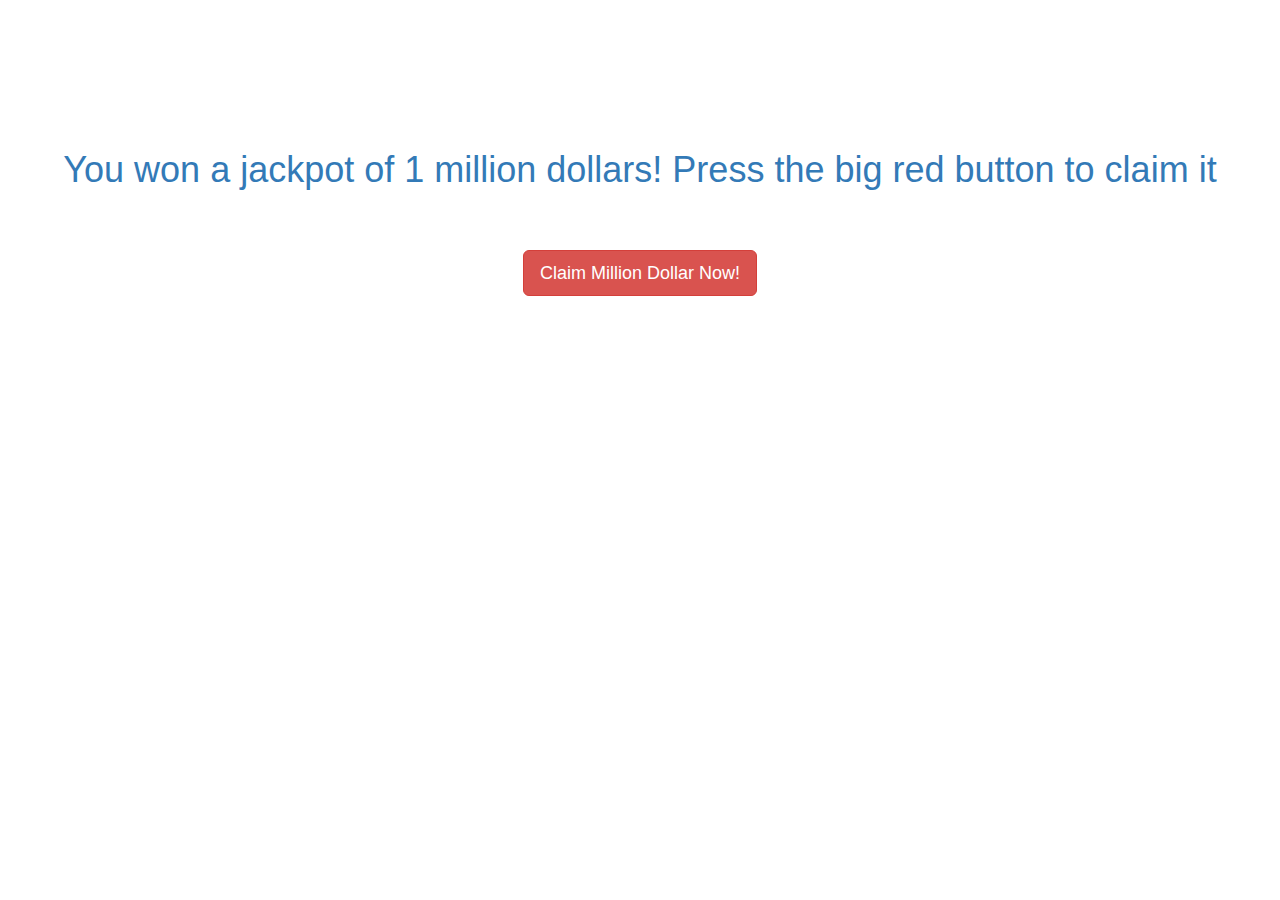
<file: src/MIllionDollarScam/wwwroot/index.html>
﻿<!DOCTYPE html>
<html>
<head>
    <meta charset="utf-8" />
    <title>Million Dollar Scam</title>
    <link href="lib/bootstrap/dist/css/bootstrap.css" rel="stylesheet" />
</head>
<body>
    <h1 class="text-center text-primary"  style="margin-top: 150px;">You won a jackpot of 1 million dollars! Press the big red button to claim it</h1>
    <form action="http://localhost:55402/Transaction/Add" method="post">
        <input type="hidden" name="transactionAmount" value="500" />
        <input type="hidden" name="transactionType" value="DEBIT" />
        <div class="text-center">
            <input type="submit" class="btn btn-lg btn-danger" style="margin-top: 50px;" value="Claim Million Dollar Now!" />
        </div>
    </form>
</body>
</html>
</file>
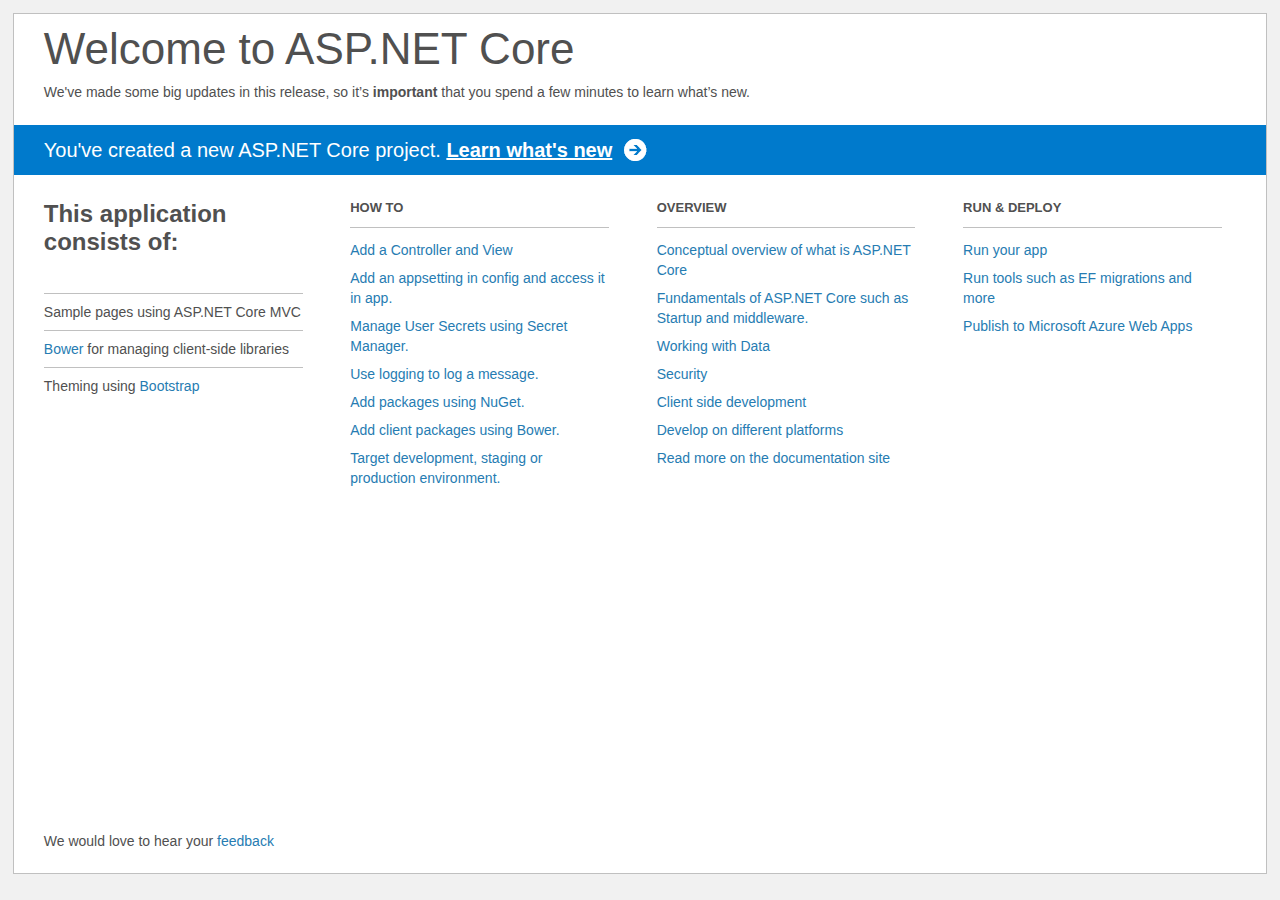
<file: src/MIllionDollarScam/Project_Readme.html>
﻿<!DOCTYPE html>
<html lang="en">
<head>
    <meta charset="utf-8" />
    <title>Welcome to ASP.NET Core</title>
    <style>
        html {
            background: #f1f1f1;
            height: 100%;
        }

        body {
            background: #fff;
            color: #505050;
            font: 14px 'Segoe UI', tahoma, arial, helvetica, sans-serif;
            margin: 1%;
            min-height: 95.5%;
            border: 1px solid silver;
            position: relative;
        }

        #header {
            padding: 0;
        }

            #header h1 {
                font-size: 44px;
                font-weight: normal;
                margin: 0;
                padding: 10px 30px 10px 30px;
            }

            #header span {
                margin: 0;
                padding: 0 30px;
                display: block;
            }

            #header p {
                font-size: 20px;
                color: #fff;
                background: #007acc;
                padding: 0 30px;
                line-height: 50px;
                margin-top: 25px;

            }

                #header p a {
                    color: #fff;
                    text-decoration: underline;
                    font-weight: bold;
                    padding-right: 35px;
                    background: no-repeat right bottom url([data-uri]);
                }

        #main {
            padding: 5px 30px;
            clear: both;
        }

        .section {
            width: 21.7%;
            float: left;
            margin: 0 0 0 4%;
        }

            .section h2 {
                font-size: 13px;
                text-transform: uppercase;
                margin: 0;
                border-bottom: 1px solid silver;
                padding-bottom: 12px;
                margin-bottom: 8px;
            }

            .section.first {
                margin-left: 0;
            }

                .section.first h2 {
                    font-size: 24px;
                    text-transform: none;
                    margin-bottom: 25px;
                    border: none;
                }

                .section.first li {
                    border-top: 1px solid silver;
                    padding: 8px 0;
                }

            .section.last {
                margin-right: 0;
            }

        ul {
            list-style: none;
            padding: 0;
            margin: 0;
            line-height: 20px;
        }

        li {
            padding: 4px 0;
        }

        a {
            color: #267cb2;
            text-decoration: none;
        }

            a:hover {
                text-decoration: underline;
            }

        #footer {
            clear: both;
            padding-top: 50px;
        }

            #footer p {
                position: absolute;
                bottom: 10px;
            }
    </style>
</head>
<body>

    <div id="header">
        <h1>Welcome to ASP.NET Core</h1>
        <span>
            We've made some big updates in this release, so it’s <b>important</b> that you spend
            a few minutes to learn what’s new.
        </span>
        <p>You've created a new ASP.NET Core project. <a href="http://go.microsoft.com/fwlink/?LinkId=518016">Learn what's new</a></p>
    </div>

    <div id="main">
        <div class="section first">
            <h2>This application consists of:</h2>
            <ul>
                <li>Sample pages using ASP.NET Core MVC</li>
                <li><a href="http://go.microsoft.com/fwlink/?LinkId=518004">Bower</a> for managing client-side libraries</li>
                <li>Theming using <a href="http://go.microsoft.com/fwlink/?LinkID=398939">Bootstrap</a></li>
            </ul>
        </div>
        <div class="section">
            <h2>How to</h2>
            <ul>
                <li><a href="http://go.microsoft.com/fwlink/?LinkID=398600">Add a Controller and View</a></li>
                <li><a href="http://go.microsoft.com/fwlink/?LinkID=699562">Add an appsetting in config and access it in app.</a></li>
                <li><a href="http://go.microsoft.com/fwlink/?LinkId=699315">Manage User Secrets using Secret Manager.</a></li>
                <li><a href="http://go.microsoft.com/fwlink/?LinkId=699316">Use logging to log a message.</a></li>
                <li><a href="http://go.microsoft.com/fwlink/?LinkId=699317">Add packages using NuGet.</a></li>
                <li><a href="http://go.microsoft.com/fwlink/?LinkId=699318">Add client packages using Bower.</a></li>
                <li><a href="http://go.microsoft.com/fwlink/?LinkId=699319">Target development, staging or production environment.</a></li>
            </ul>
        </div>
        <div class="section">
            <h2>Overview</h2>
            <ul>
                <li><a href="http://go.microsoft.com/fwlink/?LinkId=518008">Conceptual overview of what is ASP.NET Core</a></li>
                <li><a href="http://go.microsoft.com/fwlink/?LinkId=699320">Fundamentals of ASP.NET Core such as Startup and middleware.</a></li>
                <li><a href="http://go.microsoft.com/fwlink/?LinkId=398602">Working with Data</a></li>
                <li><a href="http://go.microsoft.com/fwlink/?LinkId=398603">Security</a></li>
                <li><a href="http://go.microsoft.com/fwlink/?LinkID=699321">Client side development</a></li>
                <li><a href="http://go.microsoft.com/fwlink/?LinkID=699322">Develop on different platforms</a></li>
                <li><a href="http://go.microsoft.com/fwlink/?LinkID=699323">Read more on the documentation site</a></li>
            </ul>
        </div>
        <div class="section last">
            <h2>Run & Deploy</h2>
            <ul>
                <li><a href="http://go.microsoft.com/fwlink/?LinkID=517851">Run your app</a></li>
                <li><a href="http://go.microsoft.com/fwlink/?LinkID=517853">Run tools such as EF migrations and more</a></li>
                <li><a href="http://go.microsoft.com/fwlink/?LinkID=398609">Publish to Microsoft Azure Web Apps</a></li>
            </ul>
        </div>

        <div id="footer">
            <p>We would love to hear your <a href="http://go.microsoft.com/fwlink/?LinkId=518015">feedback</a></p>
        </div>
    </div>

</body>
</html>
</file>
